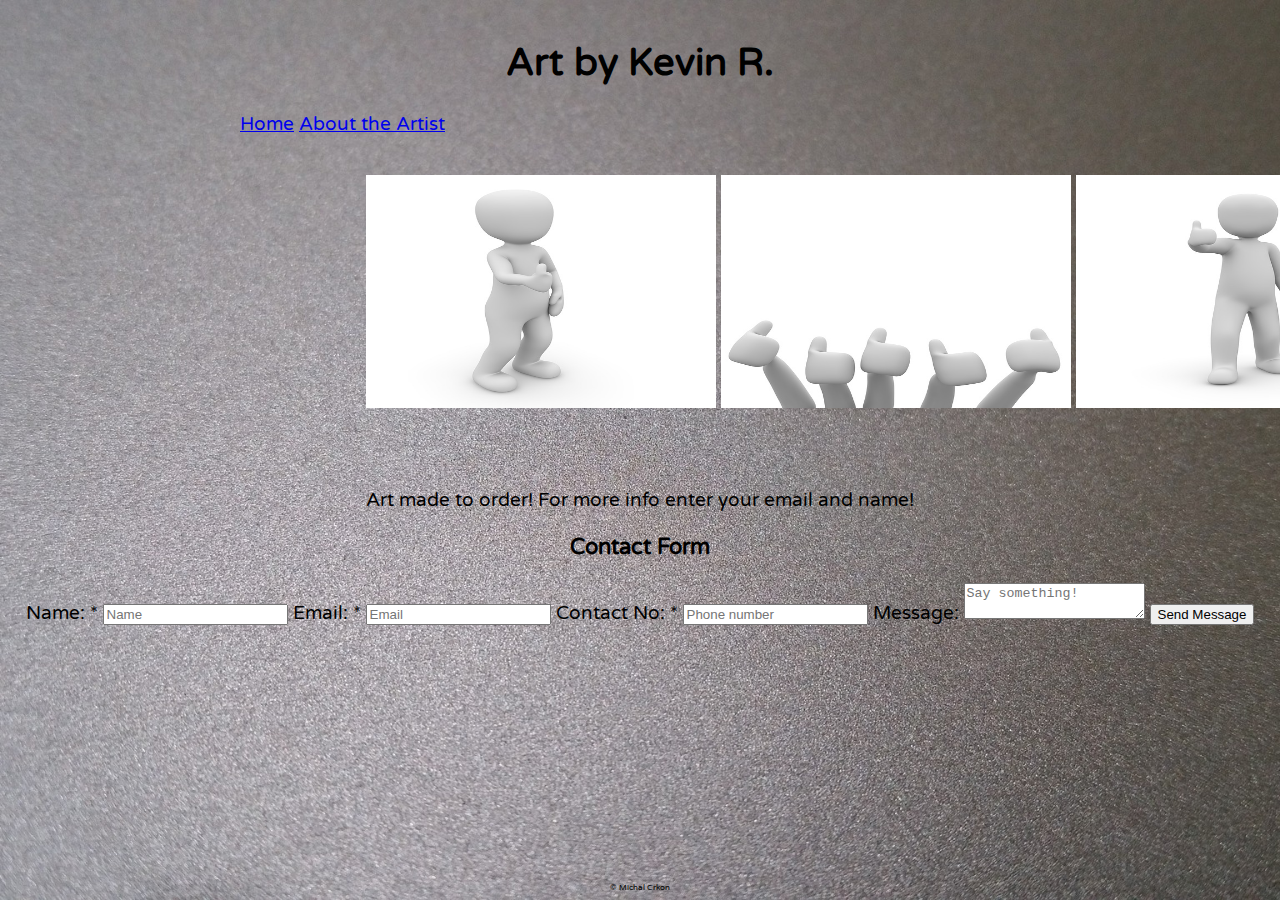
<file: index.html>
<!DOCTYPE html>
<html lang="en">
  <head>
    <meta charset="utf-8">
      <link rel="stylesheet" type="text/css" href="style.css">
     <link href="https://fonts.googleapis.com/css?family=Varela+Round" rel="stylesheet">
    <title>KR ART</title>
  </head>
  <body>
     <header>
	    <h1>Art by Kevin R.</h1>
	    <p> 
          <a class="menuButton" href="index.html">Home</a>
          <a class="menuButton" href="about.html">About the Artist</a>
        </p>
    </header>
    
   
    <div class="photobanner">
    	<img class="first" src="images/thumb-1013695_640.jpg" alt="" width="350" height="233"/>
    	<img src="images/thumb-1027595_640.jpg" alt="" width="350" height="233"/>
    	<img src="images/thumbs-up-1020007_640.jpg" alt="" width="350" height="233"/>
    	<img src="images/thumbs-up-1020036_640.jpg" alt="" width="350" height="233"/>
    	<img src="images/thumbs-up-1020037_640.jpg" alt="" width="350" height="233"/>
    	<img src="images/thumbs-up-1026395_640.jpg" alt="" width="350" height="233"/>
    	<img src="images/thumb-1013695_640.jpg" alt="" width="350" height="233"/>
    	<img src="images/thumbs-up-1020037_640.jpg" alt="" width="350" height="233"/>
    </div>
    <article>
      <p>Art made to order! For more info enter your email and name!</p>
        <form id="form">
            <h3>Contact Form</h3>
              <p id="returnmessage"></p>
              <label>Name: <span>*</span></label>
              <input type="text" id="name" placeholder="Name"/>
              <label>Email: <span>*</span></label>
              <input type="text" id="email" placeholder="Email"/>
              <label>Contact No: <span>*</span></label>
              <input type="text" id="contact" placeholder="Phone number"/>
              <label>Message:</label>
              <textarea id="message" placeholder="Say something!"></textarea>
            <input type="button" id="submit" value="Send Message"/>
          </form>
    </article>
    <footer>
    <p>&copy; Michal Crkon
      <div class="box"></div></p>
    </footer>
  </body>
</html>
</file>
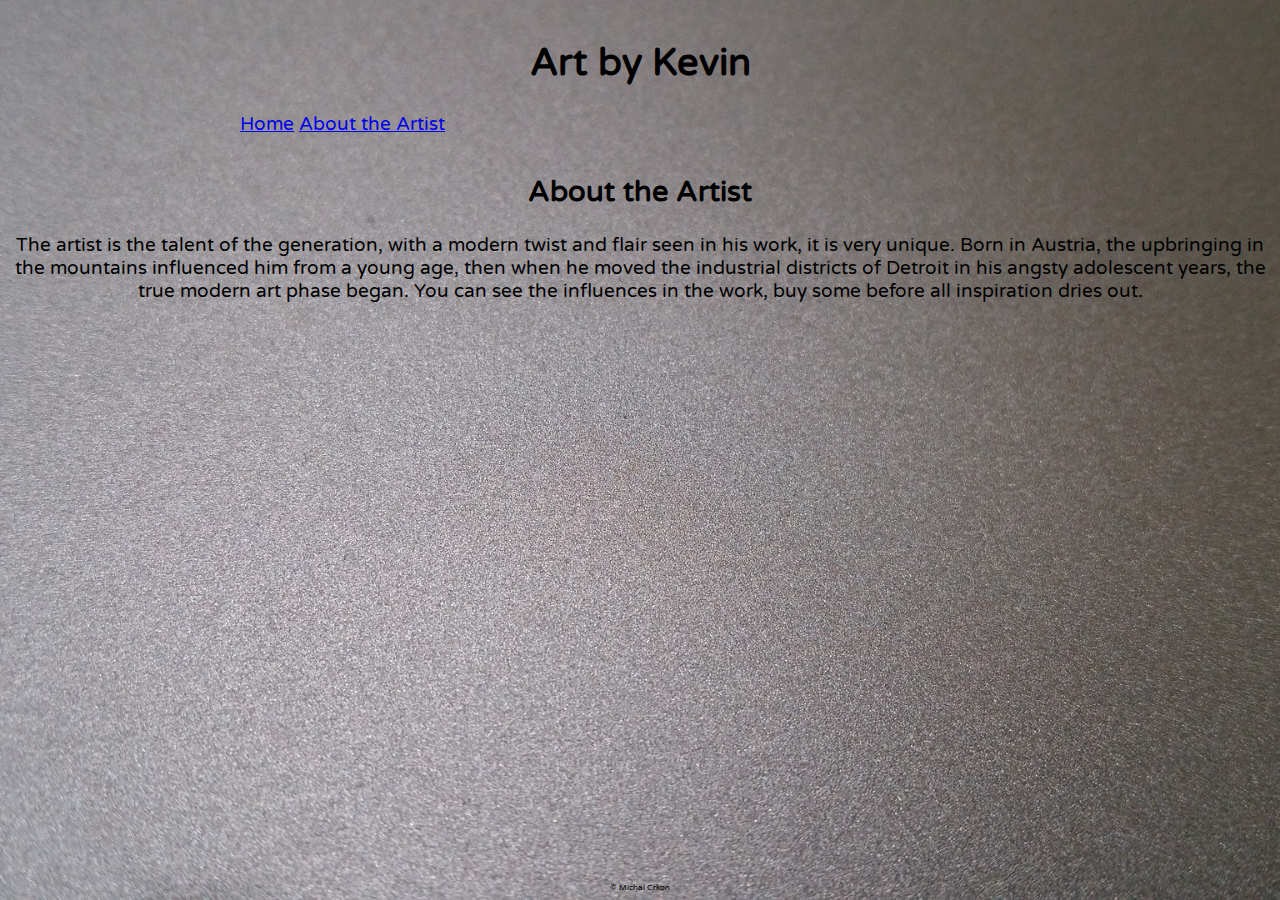
<file: about.html>
<!DOCTYPE html>
<html lang="en">
  <head>
    <meta charset="utf-8">
      <link rel="stylesheet" type="text/css" href="style.css">
      <link href="https://fonts.googleapis.com/css?family=Varela+Round" rel="stylesheet">
    <title>KR ART</title>
  </head>
  <body>
     <header>
	    <h1>Art by Kevin</h1>
	    <p>  
          <a class="menuButton" href="index.html">Home</a>
          <a class="menuButton" href="about.html">About the Artist</a>
       </p>
      </header>
    
      <article>
        <h2>About the Artist</h2>
          <p>The artist is the talent of the generation, with a modern twist and flair seen in his work, it is very unique. Born in Austria, the upbringing in the mountains influenced him from a young age, then when he moved the industrial districts of Detroit in his angsty adolescent years, the true modern art phase began. You can see the influences in the work, buy some before all inspiration dries out.</p>
        
      </article>
  
</div>
    <footer>
    <p>&copy; Michal Crkon
      <div class="box"></div></p>
    </footer>
  </body>
</html>
</file>
<file: style.css>
body {
  background: url(images/background-1866485_1920.jpg) no-repeat center center fixed;
  -webkit-background-size: cover;
  -moz-background-size: cover;
  -o-background-size: cover;
  background-size: cover;
}
 
#container {
	width: 1000px;
	overflow: hidden;
	margin: 50px auto;
	background: white;
}


header {
	width: 800px;
	margin: 40px auto;
    font-family: 'Varela Round', sans-serif;
}
 
header h1 {
	text-align: center;
	font: 100 60px/1.5;
    font-family: 'Varela Round', sans-serif;
	
}
 
header p {
	font: 100 15px/1.5;
	text-align: justify;
    font-family: 'Varela Round', sans-serif;
}
 
 
.photobanner {
	height: 233px;
	width: 3550px;
	margin-bottom: 80px;
}

.first {
	-webkit-animation: bannermove 30s linear infinite;
	   -moz-animation: bannermove 30s linear infinite;
	    -ms-animation: bannermove 30s linear infinite;
	     -o-animation: bannermove 30s linear infinite;
	        animation: bannermove 30s linear infinite;
}
 
@keyframes "bannermove" {
 0% {
    margin-left: 0px;
 }
 100% {
    margin-left: -2125px;
 }
 
}
 
@-moz-keyframes bannermove {
 0% {
   margin-left: 0px;
 }
 100% {
   margin-left: -2125px;
 }
 
}
 
@-webkit-keyframes "bannermove" {
 0% {
   margin-left: 0px;
 }
 100% {
   margin-left: -2125px;
 }
 
}
 
@-ms-keyframes "bannermove" {
 0% {
   margin-left: 0px;
 }
 100% {
   margin-left: -2125px;
 }
 
}
 
@-o-keyframes "bannermove" {
 0% {
   margin-left: 0px;
 }
 100% {
   margin-left: -2125px;
 }
 
}

	height: 233px;
	width: 3550px;
	margin-bottom: 80px;
}
 
.photobanner img {
	-webkit-transition: all 0.5s ease;
	-moz-transition: all 0.5s ease;
	-o-transition: all 0.5s ease;
	-ms-transition: all 0.5s ease;
	transition: all 0.5s ease;
}
 
.photobanner img:hover {
	-webkit-transform: scale(1.1);
	-moz-transform: scale(1.1);
	-o-transform: scale(1.1);
	-ms-transform: scale(1.1);
	transform: scale(1.1);
	cursor: pointer;
 
	-webkit-box-shadow: 0px 3px 5px rgba(0,0,0,0.2);
	-moz-box-shadow: 0px 3px 5px rgba(0,0,0,0.2);
	box-shadow: 0px 3px 5px rgba(0,0,0,0.2);
}

body {
  text-align: center;
  font-size: 120%;
  font-family: 'Varela Round', sans-serif;
}

footer {
  position: absolute;
  right: 0;
  bottom: 0;
  left: 0;
  font-size: 40%;
}

a {
  font-family: 'Varela Round', sans-serif;
}
</file>
